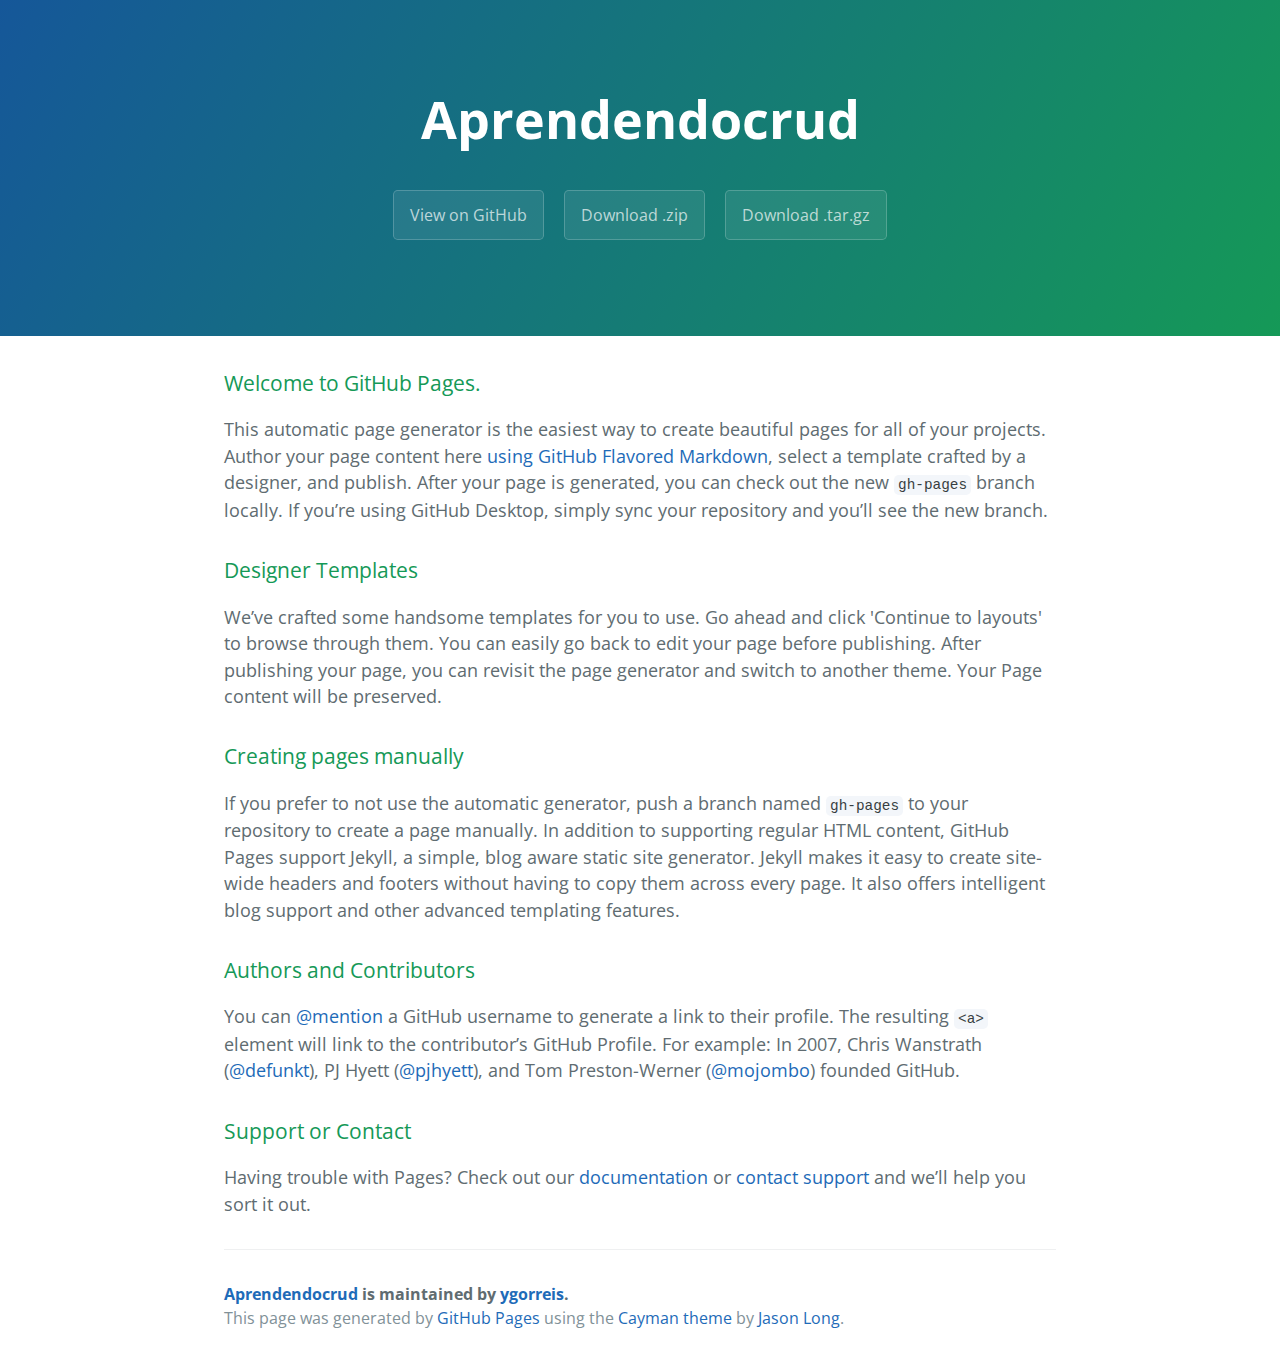
<file: index.html>
<!DOCTYPE html>
<html lang="en-us">
<head>
  <meta charset="UTF-8">
  <title>Aprendendocrud by ygorreis</title>
  <meta name="viewport" content="width=device-width, initial-scale=1">
  <script src="http://code.jquery.com/jquery-2.2.2.min.js"></script>
  <script type="text/javascript" src="js/currency.js"></script>
  <link rel="stylesheet" type="text/css" href="stylesheets/normalize.css" media="screen">
  <link href='https://fonts.googleapis.com/css?family=Open+Sans:400,700' rel='stylesheet' type='text/css'>
  <link rel="stylesheet" type="text/css" href="stylesheets/stylesheet.css" media="screen">
  <link rel="stylesheet" type="text/css" href="stylesheets/github-light.css" media="screen">
</head>
<body>
  <section class="page-header">
    <h1 class="project-name">Aprendendocrud</h1>
    <h2 class="project-tagline"></h2>
    <a class="btn">View on GitHub</a>
    <a class="btn">Download .zip</a>
    <a class="btn">Download .tar.gz</a>
  </section>

  <section class="main-content">
    <h3>
      <a id="welcome-to-github-pages" class="anchor" href="#welcome-to-github-pages" aria-hidden="true"><span aria-hidden="true" class="octicon octicon-link"></span></a>Welcome to GitHub Pages.</h3>

      <p>This automatic page generator is the easiest way to create beautiful pages for all of your projects. Author your page content here <a href="https://guides.github.com/features/mastering-markdown/">using GitHub Flavored Markdown</a>, select a template crafted by a designer, and publish. After your page is generated, you can check out the new <code>gh-pages</code> branch locally. If you’re using GitHub Desktop, simply sync your repository and you’ll see the new branch.</p>

      <h3>
        <a id="designer-templates" class="anchor" href="#designer-templates" aria-hidden="true"><span aria-hidden="true" class="octicon octicon-link"></span></a>Designer Templates</h3>

        <p>We’ve crafted some handsome templates for you to use. Go ahead and click 'Continue to layouts' to browse through them. You can easily go back to edit your page before publishing. After publishing your page, you can revisit the page generator and switch to another theme. Your Page content will be preserved.</p>

        <h3>
          <a id="creating-pages-manually" class="anchor" href="#creating-pages-manually" aria-hidden="true"><span aria-hidden="true" class="octicon octicon-link"></span></a>Creating pages manually</h3>

          <p>If you prefer to not use the automatic generator, push a branch named <code>gh-pages</code> to your repository to create a page manually. In addition to supporting regular HTML content, GitHub Pages support Jekyll, a simple, blog aware static site generator. Jekyll makes it easy to create site-wide headers and footers without having to copy them across every page. It also offers intelligent blog support and other advanced templating features.</p>

          <h3>
            <a id="authors-and-contributors" class="anchor" href="#authors-and-contributors" aria-hidden="true"><span aria-hidden="true" class="octicon octicon-link"></span></a>Authors and Contributors</h3>

            <p>You can <a href="https://help.github.com/articles/basic-writing-and-formatting-syntax/#mentioning-users-and-teams" class="user-mention">@mention</a> a GitHub username to generate a link to their profile. The resulting <code>&lt;a&gt;</code> element will link to the contributor’s GitHub Profile. For example: In 2007, Chris Wanstrath (<a href="https://github.com/defunkt" class="user-mention">@defunkt</a>), PJ Hyett (<a href="https://github.com/pjhyett" class="user-mention">@pjhyett</a>), and Tom Preston-Werner (<a href="https://github.com/mojombo" class="user-mention">@mojombo</a>) founded GitHub.</p>

            <h3>
              <a id="support-or-contact" class="anchor" href="#support-or-contact" aria-hidden="true"><span aria-hidden="true" class="octicon octicon-link"></span></a>Support or Contact</h3>

              <p>Having trouble with Pages? Check out our <a href="https://help.github.com/pages">documentation</a> or <a href="https://github.com/contact">contact support</a> and we’ll help you sort it out.</p>

              <footer class="site-footer">
                <span class="site-footer-owner"><a href="https://github.com/ygorreis/aprendendocrud">Aprendendocrud</a> is maintained by <a href="https://github.com/ygorreis">ygorreis</a>.</span>

                <span class="site-footer-credits">This page was generated by <a href="https://pages.github.com">GitHub Pages</a> using the <a href="https://github.com/jasonlong/cayman-theme">Cayman theme</a> by <a href="https://twitter.com/jasonlong">Jason Long</a>.</span>
              </footer>

            </section>
          </body>
          </html>
</file>
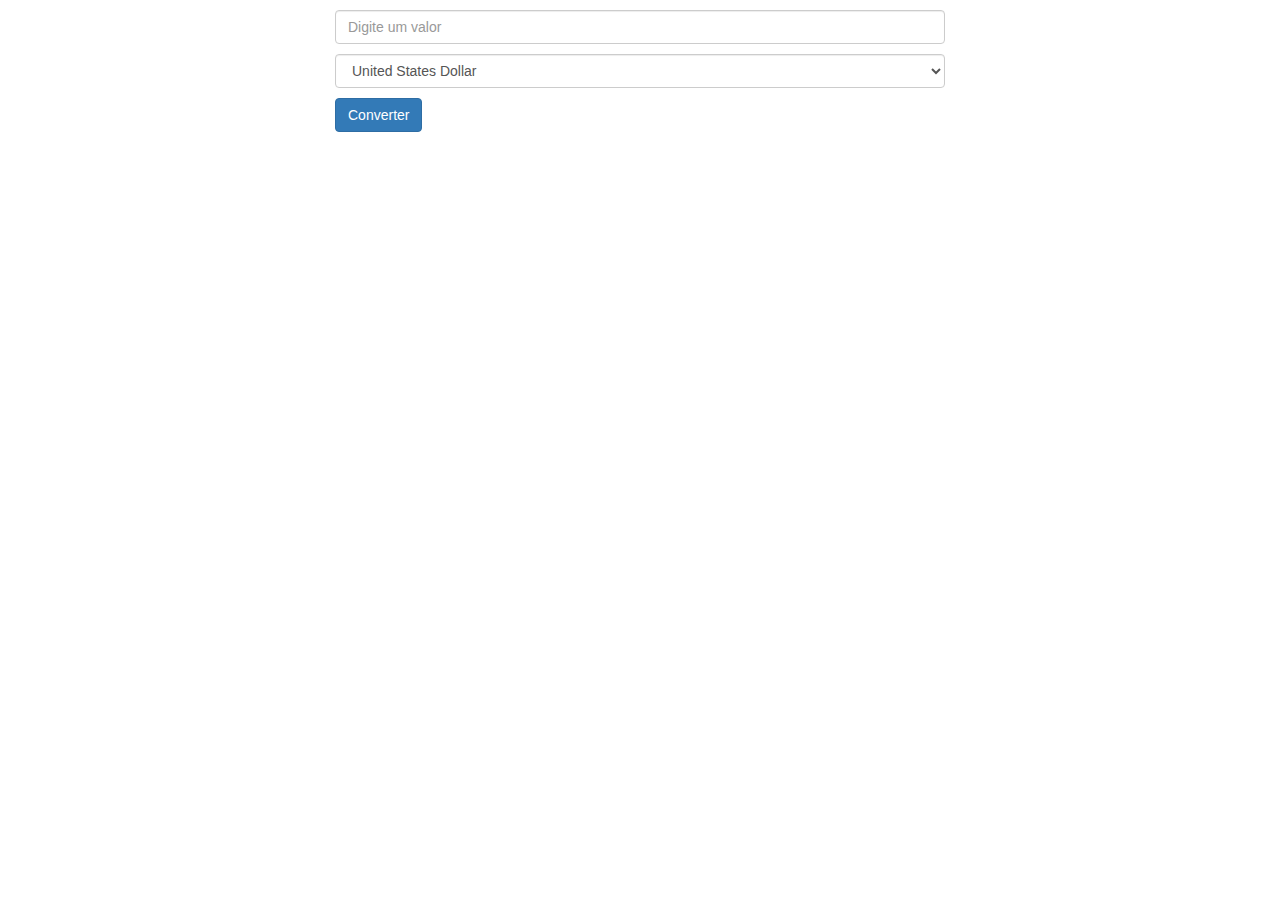
<file: index2.html>
<!DOCTYPE html>
<html>
<head>
	<meta charset="UTF-8">
	<title>Aprendendocrud by ygorreis</title>
	<meta name="viewport" content="width=device-width, initial-scale=1">
	<script src="http://code.jquery.com/jquery-2.2.2.min.js"></script>
	<script type="text/javascript" src="js/currency.js"></script>
	<link href="css/bootstrap.min.css" rel="stylesheet">
	<link href="css/custom.css" rel="stylesheet">
	<link rel="stylesheet" type="text/css" href="css/sweetalert.css">
	<script src="js/sweetalert.min.js"></script>
	<script type="text/javascript">
		function showDialog(oldValue, text){
			swal({
				title: decodeURIComponent(oldValue),
				text: decodeURIComponent(text),
				type: "success",
				confirmButtonText: "Ok!"
			});
		}
	</script>
	<title></title>
</head>
<body>
	<div class="container-fluid">
		<section>
			<div class="row margin10">
				<div class="col-md-6 col-md-offset-3">
					<input type="number" min="0" class="form-control" id="valor-moeda" name="valor-moeda" placeholder="Digite um valor" required="">
				</div>
			</div>
			<div class="row margin10">
				<div class="col-md-6 col-md-offset-3">
					<select id="unidadesMoedaDe" name="unidadesMoedaDe" class="form-control">
						<option value="ARS">Argentina Peso</option>
						<option value="AUD">Australia Dollar</option>                   
						<option value="BTC">Bitcoin</option>
						<option value="BRL">Brazil Real</option>
						<option value="CAD">Canada Dollar</option>
						<option value="CLP">Chile Peso</option>
						<option value="CNY">China Yuan Renminbi</option>
						<option value="CZK">Czech Republic Koruna</option>
						<option value="DKK">Denmark Krone</option>
						<option value="EUR">Euro Member Countries</option>
						<option value="FJD">Fiji Dollar</option>
						<option value="HNL">Honduras Lempira</option>
						<option value="HKD">Hong Kong Dollar</option>
						<option value="HUF">Hungary Forint</option>
						<option value="ISK">Iceland Krona</option>
						<option value="INR">India Rupee</option>
						<option value="IDR">Indonesia Rupiah</option>
						<option value="ILS">Israel Shekel</option>
						<option value="JPY">Japan Yen</option>
						<option value="KRW">Korea (South) Won</option>
						<option value="MYR">Malaysia Ringgit</option>
						<option value="MXN">Mexico Peso</option>
						<option value="NZD">New Zealand Dollar</option>
						<option value="NOK">Norway Krone</option>
						<option value="PKR">Pakistan Rupee</option>
						<option value="PHP">Philippines Peso</option>
						<option value="PLN">Poland Zloty</option>
						<option value="RUB">Russia Ruble</option>
						<option value="SGD">Singapore Dollar</option>
						<option value="ZAR">South Africa Rand</option>
						<option value="SEK">Sweden Krona</option>
						<option value="CHF">Switzerland Franc</option>
						<option value="TWD">Taiwan New Dollar</option>
						<option value="THB">Thailand Baht</option>
						<option value="TRY">Turkey Lira</option>
						<option value="GBP">United Kingdom Pound</option>
						<option value="USD" selected="">United States Dollar</option>
						<option value="VND">Viet Nam Dong</option>
					</select>
				</div>
			</div>
			<div class="row margin10">
				<div class="col-md-6 col-md-offset-3">
					<input type="button" class="btn btn-primary" value="Converter" id="btn-converter">
				</div>
			</div>

			<div class="row margin10">
				<div class="col-md-6 col-md-offset-3 table-responsive" >
					<table class="table table-striped" id="content">

					</table>
				</div>
			</div>
		</section>
	</div>
</body>
</html>
</file>
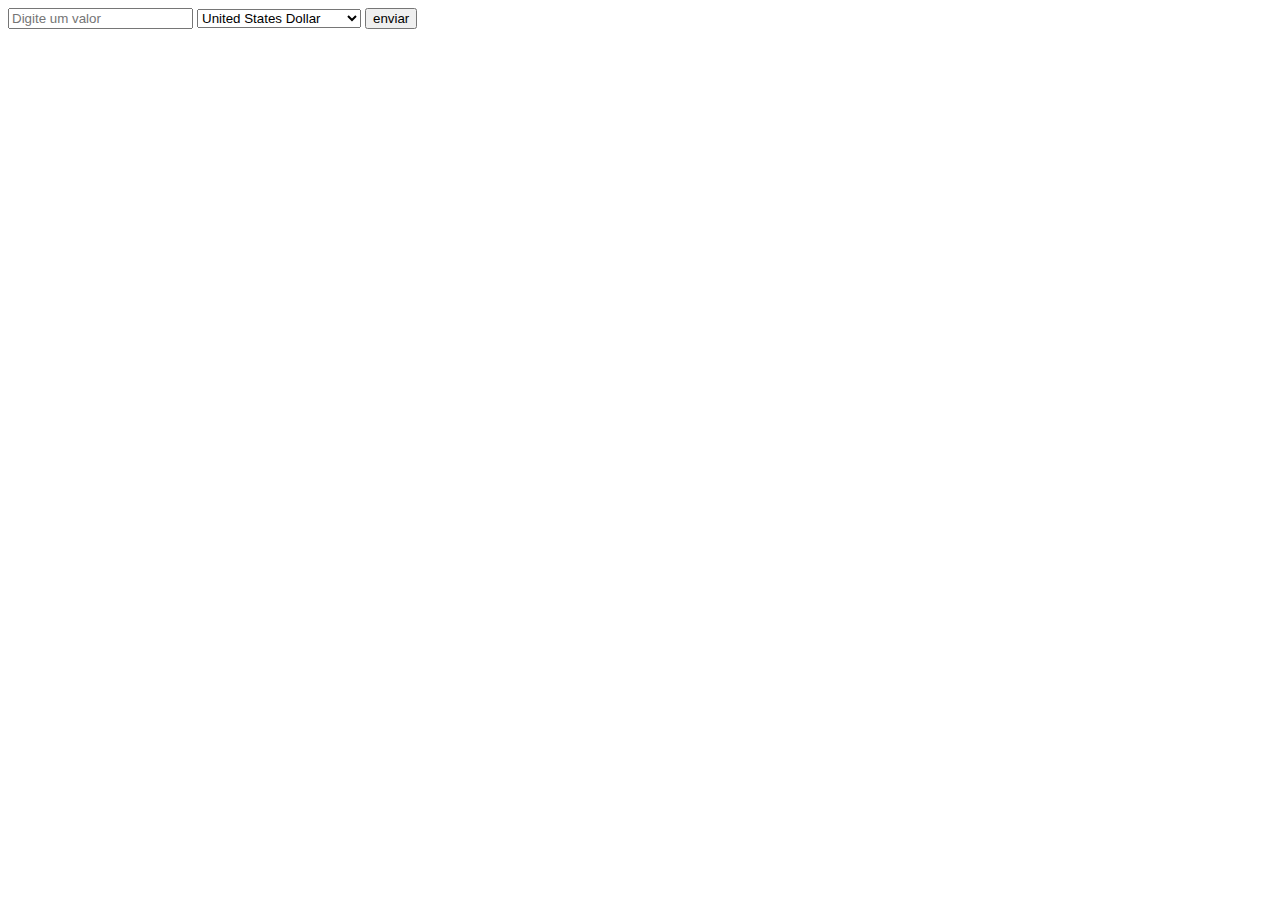
<file: index3.html>
<!DOCTYPE html>
<html>
<head>
	<meta charset="UTF-8"/>
	<title></title>
</head>
<body>
	<form action="index4.html" method="GET">
		<input type="number" min="0" class="form-control" id="valor-moeda" name="valor-moeda" placeholder="Digite um valor" required="">
		<select id="unidadesMoedaDe" name="unidadesMoedaDe" class="form-control">
			<option value="ARS">Argentina Peso</option>
			<option value="AUD">Australia Dollar</option>                   
			<option value="BTC">Bitcoin</option>
			<option value="BRL">Brazil Real</option>
			<option value="CAD">Canada Dollar</option>
			<option value="CLP">Chile Peso</option>
			<option value="CNY">China Yuan Renminbi</option>
			<option value="CZK">Czech Republic Koruna</option>
			<option value="DKK">Denmark Krone</option>
			<option value="EUR">Euro Member Countries</option>
			<option value="FJD">Fiji Dollar</option>
			<option value="HNL">Honduras Lempira</option>
			<option value="HKD">Hong Kong Dollar</option>
			<option value="HUF">Hungary Forint</option>
			<option value="ISK">Iceland Krona</option>
			<option value="INR">India Rupee</option>
			<option value="IDR">Indonesia Rupiah</option>
			<option value="ILS">Israel Shekel</option>
			<option value="JPY">Japan Yen</option>
			<option value="KRW">Korea (South) Won</option>
			<option value="MYR">Malaysia Ringgit</option>
			<option value="MXN">Mexico Peso</option>
			<option value="NZD">New Zealand Dollar</option>
			<option value="NOK">Norway Krone</option>
			<option value="PKR">Pakistan Rupee</option>
			<option value="PHP">Philippines Peso</option>
			<option value="PLN">Poland Zloty</option>
			<option value="RUB">Russia Ruble</option>
			<option value="SGD">Singapore Dollar</option>
			<option value="ZAR">South Africa Rand</option>
			<option value="SEK">Sweden Krona</option>
			<option value="CHF">Switzerland Franc</option>
			<option value="TWD">Taiwan New Dollar</option>
			<option value="THB">Thailand Baht</option>
			<option value="TRY">Turkey Lira</option>
			<option value="GBP">United Kingdom Pound</option>
			<option value="USD" selected="">United States Dollar</option>
			<option value="VND">Viet Nam Dong</option>
		</select>
		<input type="submit" value="enviar"/>
	</form>
</body>
</html>
</file>
<file: stylesheets/stylesheet.css>
* {
  box-sizing: border-box; }

body {
  padding: 0;
  margin: 0;
  font-family: "Open Sans", "Helvetica Neue", Helvetica, Arial, sans-serif;
  font-size: 16px;
  line-height: 1.5;
  color: #606c71; }

a {
  color: #1e6bb8;
  text-decoration: none; }
  a:hover {
    text-decoration: underline; }

.btn {
  display: inline-block;
  margin-bottom: 1rem;
  color: rgba(255, 255, 255, 0.7);
  background-color: rgba(255, 255, 255, 0.08);
  border-color: rgba(255, 255, 255, 0.2);
  border-style: solid;
  border-width: 1px;
  border-radius: 0.3rem;
  transition: color 0.2s, background-color 0.2s, border-color 0.2s; }
  .btn + .btn {
    margin-left: 1rem; }

.btn:hover {
  color: rgba(255, 255, 255, 0.8);
  text-decoration: none;
  background-color: rgba(255, 255, 255, 0.2);
  border-color: rgba(255, 255, 255, 0.3); }

@media screen and (min-width: 64em) {
  .btn {
    padding: 0.75rem 1rem; } }

@media screen and (min-width: 42em) and (max-width: 64em) {
  .btn {
    padding: 0.6rem 0.9rem;
    font-size: 0.9rem; } }

@media screen and (max-width: 42em) {
  .btn {
    display: block;
    width: 100%;
    padding: 0.75rem;
    font-size: 0.9rem; }
    .btn + .btn {
      margin-top: 1rem;
      margin-left: 0; } }

.page-header {
  color: #fff;
  text-align: center;
  background-color: #159957;
  background-image: linear-gradient(120deg, #155799, #159957); }

@media screen and (min-width: 64em) {
  .page-header {
    padding: 5rem 6rem; } }

@media screen and (min-width: 42em) and (max-width: 64em) {
  .page-header {
    padding: 3rem 4rem; } }

@media screen and (max-width: 42em) {
  .page-header {
    padding: 2rem 1rem; } }

.project-name {
  margin-top: 0;
  margin-bottom: 0.1rem; }

@media screen and (min-width: 64em) {
  .project-name {
    font-size: 3.25rem; } }

@media screen and (min-width: 42em) and (max-width: 64em) {
  .project-name {
    font-size: 2.25rem; } }

@media screen and (max-width: 42em) {
  .project-name {
    font-size: 1.75rem; } }

.project-tagline {
  margin-bottom: 2rem;
  font-weight: normal;
  opacity: 0.7; }

@media screen and (min-width: 64em) {
  .project-tagline {
    font-size: 1.25rem; } }

@media screen and (min-width: 42em) and (max-width: 64em) {
  .project-tagline {
    font-size: 1.15rem; } }

@media screen and (max-width: 42em) {
  .project-tagline {
    font-size: 1rem; } }

.main-content :first-child {
  margin-top: 0; }
.main-content img {
  max-width: 100%; }
.main-content h1, .main-content h2, .main-content h3, .main-content h4, .main-content h5, .main-content h6 {
  margin-top: 2rem;
  margin-bottom: 1rem;
  font-weight: normal;
  color: #159957; }
.main-content p {
  margin-bottom: 1em; }
.main-content code {
  padding: 2px 4px;
  font-family: Consolas, "Liberation Mono", Menlo, Courier, monospace;
  font-size: 0.9rem;
  color: #383e41;
  background-color: #f3f6fa;
  border-radius: 0.3rem; }
.main-content pre {
  padding: 0.8rem;
  margin-top: 0;
  margin-bottom: 1rem;
  font: 1rem Consolas, "Liberation Mono", Menlo, Courier, monospace;
  color: #567482;
  word-wrap: normal;
  background-color: #f3f6fa;
  border: solid 1px #dce6f0;
  border-radius: 0.3rem; }
  .main-content pre > code {
    padding: 0;
    margin: 0;
    font-size: 0.9rem;
    color: #567482;
    word-break: normal;
    white-space: pre;
    background: transparent;
    border: 0; }
.main-content .highlight {
  margin-bottom: 1rem; }
  .main-content .highlight pre {
    margin-bottom: 0;
    word-break: normal; }
.main-content .highlight pre, .main-content pre {
  padding: 0.8rem;
  overflow: auto;
  font-size: 0.9rem;
  line-height: 1.45;
  border-radius: 0.3rem; }
.main-content pre code, .main-content pre tt {
  display: inline;
  max-width: initial;
  padding: 0;
  margin: 0;
  overflow: initial;
  line-height: inherit;
  word-wrap: normal;
  background-color: transparent;
  border: 0; }
  .main-content pre code:before, .main-content pre code:after, .main-content pre tt:before, .main-content pre tt:after {
    content: normal; }
.main-content ul, .main-content ol {
  margin-top: 0; }
.main-content blockquote {
  padding: 0 1rem;
  margin-left: 0;
  color: #819198;
  border-left: 0.3rem solid #dce6f0; }
  .main-content blockquote > :first-child {
    margin-top: 0; }
  .main-content blockquote > :last-child {
    margin-bottom: 0; }
.main-content table {
  display: block;
  width: 100%;
  overflow: auto;
  word-break: normal;
  word-break: keep-all; }
  .main-content table th {
    font-weight: bold; }
  .main-content table th, .main-content table td {
    padding: 0.5rem 1rem;
    border: 1px solid #e9ebec; }
.main-content dl {
  padding: 0; }
  .main-content dl dt {
    padding: 0;
    margin-top: 1rem;
    font-size: 1rem;
    font-weight: bold; }
  .main-content dl dd {
    padding: 0;
    margin-bottom: 1rem; }
.main-content hr {
  height: 2px;
  padding: 0;
  margin: 1rem 0;
  background-color: #eff0f1;
  border: 0; }

@media screen and (min-width: 64em) {
  .main-content {
    max-width: 64rem;
    padding: 2rem 6rem;
    margin: 0 auto;
    font-size: 1.1rem; } }

@media screen and (min-width: 42em) and (max-width: 64em) {
  .main-content {
    padding: 2rem 4rem;
    font-size: 1.1rem; } }

@media screen and (max-width: 42em) {
  .main-content {
    padding: 2rem 1rem;
    font-size: 1rem; } }

.site-footer {
  padding-top: 2rem;
  margin-top: 2rem;
  border-top: solid 1px #eff0f1; }

.site-footer-owner {
  display: block;
  font-weight: bold; }

.site-footer-credits {
  color: #819198; }

@media screen and (min-width: 64em) {
  .site-footer {
    font-size: 1rem; } }

@media screen and (min-width: 42em) and (max-width: 64em) {
  .site-footer {
    font-size: 1rem; } }

@media screen and (max-width: 42em) {
  .site-footer {
    font-size: 0.9rem; } }
</file>
<file: stylesheets/github-light.css>
/*
   Copyright 2014 GitHub Inc.

   Licensed under the Apache License, Version 2.0 (the "License");
   you may not use this file except in compliance with the License.
   You may obtain a copy of the License at

       http://www.apache.org/licenses/LICENSE-2.0

   Unless required by applicable law or agreed to in writing, software
   distributed under the License is distributed on an "AS IS" BASIS,
   WITHOUT WARRANTIES OR CONDITIONS OF ANY KIND, either express or implied.
   See the License for the specific language governing permissions and
   limitations under the License.

*/

.pl-c /* comment */ {
  color: #969896;
}

.pl-c1      /* constant, markup.raw, meta.diff.header, meta.module-reference, meta.property-name, support, support.constant, support.variable, variable.other.constant */,
.pl-s .pl-v /* string variable */ {
  color: #0086b3;
}

.pl-e  /* entity */,
.pl-en /* entity.name */ {
  color: #795da3;
}

.pl-s .pl-s1 /* string source */,
.pl-smi      /* storage.modifier.import, storage.modifier.package, storage.type.java, variable.other, variable.parameter.function */ {
  color: #333;
}

.pl-ent /* entity.name.tag */ {
  color: #63a35c;
}

.pl-k /* keyword, storage, storage.type */ {
  color: #a71d5d;
}

.pl-pds              /* punctuation.definition.string, string.regexp.character-class */,
.pl-s                /* string */,
.pl-s .pl-pse .pl-s1 /* string punctuation.section.embedded source */,
.pl-sr               /* string.regexp */,
.pl-sr .pl-cce       /* string.regexp constant.character.escape */,
.pl-sr .pl-sra       /* string.regexp string.regexp.arbitrary-repitition */,
.pl-sr .pl-sre       /* string.regexp source.ruby.embedded */ {
  color: #183691;
}

.pl-v /* variable */ {
  color: #ed6a43;
}

.pl-id /* invalid.deprecated */ {
  color: #b52a1d;
}

.pl-ii /* invalid.illegal */ {
  background-color: #b52a1d;
  color: #f8f8f8;
}

.pl-sr .pl-cce /* string.regexp constant.character.escape */ {
  color: #63a35c;
  font-weight: bold;
}

.pl-ml /* markup.list */ {
  color: #693a17;
}

.pl-mh        /* markup.heading */,
.pl-mh .pl-en /* markup.heading entity.name */,
.pl-ms        /* meta.separator */ {
  color: #1d3e81;
  font-weight: bold;
}

.pl-mq /* markup.quote */ {
  color: #008080;
}

.pl-mi /* markup.italic */ {
  color: #333;
  font-style: italic;
}

.pl-mb /* markup.bold */ {
  color: #333;
  font-weight: bold;
}

.pl-md /* markup.deleted, meta.diff.header.from-file */ {
  background-color: #ffecec;
  color: #bd2c00;
}

.pl-mi1 /* markup.inserted, meta.diff.header.to-file */ {
  background-color: #eaffea;
  color: #55a532;
}

.pl-mdr /* meta.diff.range */ {
  color: #795da3;
  font-weight: bold;
}

.pl-mo /* meta.output */ {
  color: #1d3e81;
}
</file>
<file: css/custom.css>
.margin10{
	margin-top: 10px;
}

.margin10Left{
	margin-left: 10px;
}

.margin10Right{
	margin-right: 10px;
}

th{
	text-align: center !important;
}
</file>
<file: css/sweetalert.css>
body.stop-scrolling {
  height: 100%;
  overflow: hidden; }

.sweet-overlay {
  background-color: black;
  /* IE8 */
  -ms-filter: "progid:DXImageTransform.Microsoft.Alpha(Opacity=40)";
  /* IE8 */
  background-color: rgba(0, 0, 0, 0.4);
  position: fixed;
  left: 0;
  right: 0;
  top: 0;
  bottom: 0;
  display: none;
  z-index: 10000; }

.sweet-alert {
  background-color: white;
  font-family: 'Open Sans', 'Helvetica Neue', Helvetica, Arial, sans-serif;
  width: 478px;
  padding: 17px;
  border-radius: 5px;
  text-align: center;
  position: fixed;
  left: 50%;
  top: 50%;
  margin-left: -256px;
  margin-top: -200px;
  overflow: hidden;
  display: none;
  z-index: 99999; }
  @media all and (max-width: 540px) {
    .sweet-alert {
      width: auto;
      margin-left: 0;
      margin-right: 0;
      left: 15px;
      right: 15px; } }
  .sweet-alert h2 {
    color: #575757;
    font-size: 30px;
    text-align: center;
    font-weight: 600;
    text-transform: none;
    position: relative;
    margin: 25px 0;
    padding: 0;
    line-height: 40px;
    display: block; }
  .sweet-alert p {
    color: #797979;
    font-size: 16px;
    text-align: center;
    font-weight: 300;
    position: relative;
    text-align: inherit;
    float: none;
    margin: 0;
    padding: 0;
    line-height: normal; }
  .sweet-alert fieldset {
    border: none;
    position: relative; }
  .sweet-alert .sa-error-container {
    background-color: #f1f1f1;
    margin-left: -17px;
    margin-right: -17px;
    overflow: hidden;
    padding: 0 10px;
    max-height: 0;
    webkit-transition: padding 0.15s, max-height 0.15s;
    transition: padding 0.15s, max-height 0.15s; }
    .sweet-alert .sa-error-container.show {
      padding: 10px 0;
      max-height: 100px;
      webkit-transition: padding 0.2s, max-height 0.2s;
      transition: padding 0.25s, max-height 0.25s; }
    .sweet-alert .sa-error-container .icon {
      display: inline-block;
      width: 24px;
      height: 24px;
      border-radius: 50%;
      background-color: #ea7d7d;
      color: white;
      line-height: 24px;
      text-align: center;
      margin-right: 3px; }
    .sweet-alert .sa-error-container p {
      display: inline-block; }
  .sweet-alert .sa-input-error {
    position: absolute;
    top: 29px;
    right: 26px;
    width: 20px;
    height: 20px;
    opacity: 0;
    -webkit-transform: scale(0.5);
    transform: scale(0.5);
    -webkit-transform-origin: 50% 50%;
    transform-origin: 50% 50%;
    -webkit-transition: all 0.1s;
    transition: all 0.1s; }
    .sweet-alert .sa-input-error::before, .sweet-alert .sa-input-error::after {
      content: "";
      width: 20px;
      height: 6px;
      background-color: #f06e57;
      border-radius: 3px;
      position: absolute;
      top: 50%;
      margin-top: -4px;
      left: 50%;
      margin-left: -9px; }
    .sweet-alert .sa-input-error::before {
      -webkit-transform: rotate(-45deg);
      transform: rotate(-45deg); }
    .sweet-alert .sa-input-error::after {
      -webkit-transform: rotate(45deg);
      transform: rotate(45deg); }
    .sweet-alert .sa-input-error.show {
      opacity: 1;
      -webkit-transform: scale(1);
      transform: scale(1); }
  .sweet-alert input {
    width: 100%;
    box-sizing: border-box;
    border-radius: 3px;
    border: 1px solid #d7d7d7;
    height: 43px;
    margin-top: 10px;
    margin-bottom: 17px;
    font-size: 18px;
    box-shadow: inset 0px 1px 1px rgba(0, 0, 0, 0.06);
    padding: 0 12px;
    display: none;
    -webkit-transition: all 0.3s;
    transition: all 0.3s; }
    .sweet-alert input:focus {
      outline: none;
      box-shadow: 0px 0px 3px #c4e6f5;
      border: 1px solid #b4dbed; }
      .sweet-alert input:focus::-moz-placeholder {
        transition: opacity 0.3s 0.03s ease;
        opacity: 0.5; }
      .sweet-alert input:focus:-ms-input-placeholder {
        transition: opacity 0.3s 0.03s ease;
        opacity: 0.5; }
      .sweet-alert input:focus::-webkit-input-placeholder {
        transition: opacity 0.3s 0.03s ease;
        opacity: 0.5; }
    .sweet-alert input::-moz-placeholder {
      color: #bdbdbd; }
    .sweet-alert input:-ms-input-placeholder {
      color: #bdbdbd; }
    .sweet-alert input::-webkit-input-placeholder {
      color: #bdbdbd; }
  .sweet-alert.show-input input {
    display: block; }
  .sweet-alert .sa-confirm-button-container {
    display: inline-block;
    position: relative; }
  .sweet-alert .la-ball-fall {
    position: absolute;
    left: 50%;
    top: 50%;
    margin-left: -27px;
    margin-top: 4px;
    opacity: 0;
    visibility: hidden; }
  .sweet-alert button {
    background-color: #8CD4F5;
    color: white;
    border: none;
    box-shadow: none;
    font-size: 17px;
    font-weight: 500;
    -webkit-border-radius: 4px;
    border-radius: 5px;
    padding: 10px 32px;
    margin: 26px 5px 0 5px;
    cursor: pointer; }
    .sweet-alert button:focus {
      outline: none;
      box-shadow: 0 0 2px rgba(128, 179, 235, 0.5), inset 0 0 0 1px rgba(0, 0, 0, 0.05); }
    .sweet-alert button:hover {
      background-color: #7ecff4; }
    .sweet-alert button:active {
      background-color: #5dc2f1; }
    .sweet-alert button.cancel {
      background-color: #C1C1C1; }
      .sweet-alert button.cancel:hover {
        background-color: #b9b9b9; }
      .sweet-alert button.cancel:active {
        background-color: #a8a8a8; }
      .sweet-alert button.cancel:focus {
        box-shadow: rgba(197, 205, 211, 0.8) 0px 0px 2px, rgba(0, 0, 0, 0.0470588) 0px 0px 0px 1px inset !important; }
    .sweet-alert button[disabled] {
      opacity: .6;
      cursor: default; }
    .sweet-alert button.confirm[disabled] {
      color: transparent; }
      .sweet-alert button.confirm[disabled] ~ .la-ball-fall {
        opacity: 1;
        visibility: visible;
        transition-delay: 0s; }
    .sweet-alert button::-moz-focus-inner {
      border: 0; }
  .sweet-alert[data-has-cancel-button=false] button {
    box-shadow: none !important; }
  .sweet-alert[data-has-confirm-button=false][data-has-cancel-button=false] {
    padding-bottom: 40px; }
  .sweet-alert .sa-icon {
    width: 80px;
    height: 80px;
    border: 4px solid gray;
    -webkit-border-radius: 40px;
    border-radius: 40px;
    border-radius: 50%;
    margin: 20px auto;
    padding: 0;
    position: relative;
    box-sizing: content-box; }
    .sweet-alert .sa-icon.sa-error {
      border-color: #F27474; }
      .sweet-alert .sa-icon.sa-error .sa-x-mark {
        position: relative;
        display: block; }
      .sweet-alert .sa-icon.sa-error .sa-line {
        position: absolute;
        height: 5px;
        width: 47px;
        background-color: #F27474;
        display: block;
        top: 37px;
        border-radius: 2px; }
        .sweet-alert .sa-icon.sa-error .sa-line.sa-left {
          -webkit-transform: rotate(45deg);
          transform: rotate(45deg);
          left: 17px; }
        .sweet-alert .sa-icon.sa-error .sa-line.sa-right {
          -webkit-transform: rotate(-45deg);
          transform: rotate(-45deg);
          right: 16px; }
    .sweet-alert .sa-icon.sa-warning {
      border-color: #F8BB86; }
      .sweet-alert .sa-icon.sa-warning .sa-body {
        position: absolute;
        width: 5px;
        height: 47px;
        left: 50%;
        top: 10px;
        -webkit-border-radius: 2px;
        border-radius: 2px;
        margin-left: -2px;
        background-color: #F8BB86; }
      .sweet-alert .sa-icon.sa-warning .sa-dot {
        position: absolute;
        width: 7px;
        height: 7px;
        -webkit-border-radius: 50%;
        border-radius: 50%;
        margin-left: -3px;
        left: 50%;
        bottom: 10px;
        background-color: #F8BB86; }
    .sweet-alert .sa-icon.sa-info {
      border-color: #C9DAE1; }
      .sweet-alert .sa-icon.sa-info::before {
        content: "";
        position: absolute;
        width: 5px;
        height: 29px;
        left: 50%;
        bottom: 17px;
        border-radius: 2px;
        margin-left: -2px;
        background-color: #C9DAE1; }
      .sweet-alert .sa-icon.sa-info::after {
        content: "";
        position: absolute;
        width: 7px;
        height: 7px;
        border-radius: 50%;
        margin-left: -3px;
        top: 19px;
        background-color: #C9DAE1; }
    .sweet-alert .sa-icon.sa-success {
      border-color: #A5DC86; }
      .sweet-alert .sa-icon.sa-success::before, .sweet-alert .sa-icon.sa-success::after {
        content: '';
        -webkit-border-radius: 40px;
        border-radius: 40px;
        border-radius: 50%;
        position: absolute;
        width: 60px;
        height: 120px;
        background: white;
        -webkit-transform: rotate(45deg);
        transform: rotate(45deg); }
      .sweet-alert .sa-icon.sa-success::before {
        -webkit-border-radius: 120px 0 0 120px;
        border-radius: 120px 0 0 120px;
        top: -7px;
        left: -33px;
        -webkit-transform: rotate(-45deg);
        transform: rotate(-45deg);
        -webkit-transform-origin: 60px 60px;
        transform-origin: 60px 60px; }
      .sweet-alert .sa-icon.sa-success::after {
        -webkit-border-radius: 0 120px 120px 0;
        border-radius: 0 120px 120px 0;
        top: -11px;
        left: 30px;
        -webkit-transform: rotate(-45deg);
        transform: rotate(-45deg);
        -webkit-transform-origin: 0px 60px;
        transform-origin: 0px 60px; }
      .sweet-alert .sa-icon.sa-success .sa-placeholder {
        width: 80px;
        height: 80px;
        border: 4px solid rgba(165, 220, 134, 0.2);
        -webkit-border-radius: 40px;
        border-radius: 40px;
        border-radius: 50%;
        box-sizing: content-box;
        position: absolute;
        left: -4px;
        top: -4px;
        z-index: 2; }
      .sweet-alert .sa-icon.sa-success .sa-fix {
        width: 5px;
        height: 90px;
        background-color: white;
        position: absolute;
        left: 28px;
        top: 8px;
        z-index: 1;
        -webkit-transform: rotate(-45deg);
        transform: rotate(-45deg); }
      .sweet-alert .sa-icon.sa-success .sa-line {
        height: 5px;
        background-color: #A5DC86;
        display: block;
        border-radius: 2px;
        position: absolute;
        z-index: 2; }
        .sweet-alert .sa-icon.sa-success .sa-line.sa-tip {
          width: 25px;
          left: 14px;
          top: 46px;
          -webkit-transform: rotate(45deg);
          transform: rotate(45deg); }
        .sweet-alert .sa-icon.sa-success .sa-line.sa-long {
          width: 47px;
          right: 8px;
          top: 38px;
          -webkit-transform: rotate(-45deg);
          transform: rotate(-45deg); }
    .sweet-alert .sa-icon.sa-custom {
      background-size: contain;
      border-radius: 0;
      border: none;
      background-position: center center;
      background-repeat: no-repeat; }

/*
 * Animations
 */
@-webkit-keyframes showSweetAlert {
  0% {
    transform: scale(0.7);
    -webkit-transform: scale(0.7); }
  45% {
    transform: scale(1.05);
    -webkit-transform: scale(1.05); }
  80% {
    transform: scale(0.95);
    -webkit-transform: scale(0.95); }
  100% {
    transform: scale(1);
    -webkit-transform: scale(1); } }

@keyframes showSweetAlert {
  0% {
    transform: scale(0.7);
    -webkit-transform: scale(0.7); }
  45% {
    transform: scale(1.05);
    -webkit-transform: scale(1.05); }
  80% {
    transform: scale(0.95);
    -webkit-transform: scale(0.95); }
  100% {
    transform: scale(1);
    -webkit-transform: scale(1); } }

@-webkit-keyframes hideSweetAlert {
  0% {
    transform: scale(1);
    -webkit-transform: scale(1); }
  100% {
    transform: scale(0.5);
    -webkit-transform: scale(0.5); } }

@keyframes hideSweetAlert {
  0% {
    transform: scale(1);
    -webkit-transform: scale(1); }
  100% {
    transform: scale(0.5);
    -webkit-transform: scale(0.5); } }

@-webkit-keyframes slideFromTop {
  0% {
    top: 0%; }
  100% {
    top: 50%; } }

@keyframes slideFromTop {
  0% {
    top: 0%; }
  100% {
    top: 50%; } }

@-webkit-keyframes slideToTop {
  0% {
    top: 50%; }
  100% {
    top: 0%; } }

@keyframes slideToTop {
  0% {
    top: 50%; }
  100% {
    top: 0%; } }

@-webkit-keyframes slideFromBottom {
  0% {
    top: 70%; }
  100% {
    top: 50%; } }

@keyframes slideFromBottom {
  0% {
    top: 70%; }
  100% {
    top: 50%; } }

@-webkit-keyframes slideToBottom {
  0% {
    top: 50%; }
  100% {
    top: 70%; } }

@keyframes slideToBottom {
  0% {
    top: 50%; }
  100% {
    top: 70%; } }

.showSweetAlert[data-animation=pop] {
  -webkit-animation: showSweetAlert 0.3s;
  animation: showSweetAlert 0.3s; }

.showSweetAlert[data-animation=none] {
  -webkit-animation: none;
  animation: none; }

.showSweetAlert[data-animation=slide-from-top] {
  -webkit-animation: slideFromTop 0.3s;
  animation: slideFromTop 0.3s; }

.showSweetAlert[data-animation=slide-from-bottom] {
  -webkit-animation: slideFromBottom 0.3s;
  animation: slideFromBottom 0.3s; }

.hideSweetAlert[data-animation=pop] {
  -webkit-animation: hideSweetAlert 0.2s;
  animation: hideSweetAlert 0.2s; }

.hideSweetAlert[data-animation=none] {
  -webkit-animation: none;
  animation: none; }

.hideSweetAlert[data-animation=slide-from-top] {
  -webkit-animation: slideToTop 0.4s;
  animation: slideToTop 0.4s; }

.hideSweetAlert[data-animation=slide-from-bottom] {
  -webkit-animation: slideToBottom 0.3s;
  animation: slideToBottom 0.3s; }

@-webkit-keyframes animateSuccessTip {
  0% {
    width: 0;
    left: 1px;
    top: 19px; }
  54% {
    width: 0;
    left: 1px;
    top: 19px; }
  70% {
    width: 50px;
    left: -8px;
    top: 37px; }
  84% {
    width: 17px;
    left: 21px;
    top: 48px; }
  100% {
    width: 25px;
    left: 14px;
    top: 45px; } }

@keyframes animateSuccessTip {
  0% {
    width: 0;
    left: 1px;
    top: 19px; }
  54% {
    width: 0;
    left: 1px;
    top: 19px; }
  70% {
    width: 50px;
    left: -8px;
    top: 37px; }
  84% {
    width: 17px;
    left: 21px;
    top: 48px; }
  100% {
    width: 25px;
    left: 14px;
    top: 45px; } }

@-webkit-keyframes animateSuccessLong {
  0% {
    width: 0;
    right: 46px;
    top: 54px; }
  65% {
    width: 0;
    right: 46px;
    top: 54px; }
  84% {
    width: 55px;
    right: 0px;
    top: 35px; }
  100% {
    width: 47px;
    right: 8px;
    top: 38px; } }

@keyframes animateSuccessLong {
  0% {
    width: 0;
    right: 46px;
    top: 54px; }
  65% {
    width: 0;
    right: 46px;
    top: 54px; }
  84% {
    width: 55px;
    right: 0px;
    top: 35px; }
  100% {
    width: 47px;
    right: 8px;
    top: 38px; } }

@-webkit-keyframes rotatePlaceholder {
  0% {
    transform: rotate(-45deg);
    -webkit-transform: rotate(-45deg); }
  5% {
    transform: rotate(-45deg);
    -webkit-transform: rotate(-45deg); }
  12% {
    transform: rotate(-405deg);
    -webkit-transform: rotate(-405deg); }
  100% {
    transform: rotate(-405deg);
    -webkit-transform: rotate(-405deg); } }

@keyframes rotatePlaceholder {
  0% {
    transform: rotate(-45deg);
    -webkit-transform: rotate(-45deg); }
  5% {
    transform: rotate(-45deg);
    -webkit-transform: rotate(-45deg); }
  12% {
    transform: rotate(-405deg);
    -webkit-transform: rotate(-405deg); }
  100% {
    transform: rotate(-405deg);
    -webkit-transform: rotate(-405deg); } }

.animateSuccessTip {
  -webkit-animation: animateSuccessTip 0.75s;
  animation: animateSuccessTip 0.75s; }

.animateSuccessLong {
  -webkit-animation: animateSuccessLong 0.75s;
  animation: animateSuccessLong 0.75s; }

.sa-icon.sa-success.animate::after {
  -webkit-animation: rotatePlaceholder 4.25s ease-in;
  animation: rotatePlaceholder 4.25s ease-in; }

@-webkit-keyframes animateErrorIcon {
  0% {
    transform: rotateX(100deg);
    -webkit-transform: rotateX(100deg);
    opacity: 0; }
  100% {
    transform: rotateX(0deg);
    -webkit-transform: rotateX(0deg);
    opacity: 1; } }

@keyframes animateErrorIcon {
  0% {
    transform: rotateX(100deg);
    -webkit-transform: rotateX(100deg);
    opacity: 0; }
  100% {
    transform: rotateX(0deg);
    -webkit-transform: rotateX(0deg);
    opacity: 1; } }

.animateErrorIcon {
  -webkit-animation: animateErrorIcon 0.5s;
  animation: animateErrorIcon 0.5s; }

@-webkit-keyframes animateXMark {
  0% {
    transform: scale(0.4);
    -webkit-transform: scale(0.4);
    margin-top: 26px;
    opacity: 0; }
  50% {
    transform: scale(0.4);
    -webkit-transform: scale(0.4);
    margin-top: 26px;
    opacity: 0; }
  80% {
    transform: scale(1.15);
    -webkit-transform: scale(1.15);
    margin-top: -6px; }
  100% {
    transform: scale(1);
    -webkit-transform: scale(1);
    margin-top: 0;
    opacity: 1; } }

@keyframes animateXMark {
  0% {
    transform: scale(0.4);
    -webkit-transform: scale(0.4);
    margin-top: 26px;
    opacity: 0; }
  50% {
    transform: scale(0.4);
    -webkit-transform: scale(0.4);
    margin-top: 26px;
    opacity: 0; }
  80% {
    transform: scale(1.15);
    -webkit-transform: scale(1.15);
    margin-top: -6px; }
  100% {
    transform: scale(1);
    -webkit-transform: scale(1);
    margin-top: 0;
    opacity: 1; } }

.animateXMark {
  -webkit-animation: animateXMark 0.5s;
  animation: animateXMark 0.5s; }

@-webkit-keyframes pulseWarning {
  0% {
    border-color: #F8D486; }
  100% {
    border-color: #F8BB86; } }

@keyframes pulseWarning {
  0% {
    border-color: #F8D486; }
  100% {
    border-color: #F8BB86; } }

.pulseWarning {
  -webkit-animation: pulseWarning 0.75s infinite alternate;
  animation: pulseWarning 0.75s infinite alternate; }

@-webkit-keyframes pulseWarningIns {
  0% {
    background-color: #F8D486; }
  100% {
    background-color: #F8BB86; } }

@keyframes pulseWarningIns {
  0% {
    background-color: #F8D486; }
  100% {
    background-color: #F8BB86; } }

.pulseWarningIns {
  -webkit-animation: pulseWarningIns 0.75s infinite alternate;
  animation: pulseWarningIns 0.75s infinite alternate; }

@-webkit-keyframes rotate-loading {
  0% {
    transform: rotate(0deg); }
  100% {
    transform: rotate(360deg); } }

@keyframes rotate-loading {
  0% {
    transform: rotate(0deg); }
  100% {
    transform: rotate(360deg); } }

/* Internet Explorer 9 has some special quirks that are fixed here */
/* The icons are not animated. */
/* This file is automatically merged into sweet-alert.min.js through Gulp */
/* Error icon */
.sweet-alert .sa-icon.sa-error .sa-line.sa-left {
  -ms-transform: rotate(45deg) \9; }

.sweet-alert .sa-icon.sa-error .sa-line.sa-right {
  -ms-transform: rotate(-45deg) \9; }

/* Success icon */
.sweet-alert .sa-icon.sa-success {
  border-color: transparent\9; }

.sweet-alert .sa-icon.sa-success .sa-line.sa-tip {
  -ms-transform: rotate(45deg) \9; }

.sweet-alert .sa-icon.sa-success .sa-line.sa-long {
  -ms-transform: rotate(-45deg) \9; }

/*!
 * Load Awesome v1.1.0 (http://github.danielcardoso.net/load-awesome/)
 * Copyright 2015 Daniel Cardoso <@DanielCardoso>
 * Licensed under MIT
 */
.la-ball-fall,
.la-ball-fall > div {
  position: relative;
  -webkit-box-sizing: border-box;
  -moz-box-sizing: border-box;
  box-sizing: border-box; }

.la-ball-fall {
  display: block;
  font-size: 0;
  color: #fff; }

.la-ball-fall.la-dark {
  color: #333; }

.la-ball-fall > div {
  display: inline-block;
  float: none;
  background-color: currentColor;
  border: 0 solid currentColor; }

.la-ball-fall {
  width: 54px;
  height: 18px; }

.la-ball-fall > div {
  width: 10px;
  height: 10px;
  margin: 4px;
  border-radius: 100%;
  opacity: 0;
  -webkit-animation: ball-fall 1s ease-in-out infinite;
  -moz-animation: ball-fall 1s ease-in-out infinite;
  -o-animation: ball-fall 1s ease-in-out infinite;
  animation: ball-fall 1s ease-in-out infinite; }

.la-ball-fall > div:nth-child(1) {
  -webkit-animation-delay: -200ms;
  -moz-animation-delay: -200ms;
  -o-animation-delay: -200ms;
  animation-delay: -200ms; }

.la-ball-fall > div:nth-child(2) {
  -webkit-animation-delay: -100ms;
  -moz-animation-delay: -100ms;
  -o-animation-delay: -100ms;
  animation-delay: -100ms; }

.la-ball-fall > div:nth-child(3) {
  -webkit-animation-delay: 0ms;
  -moz-animation-delay: 0ms;
  -o-animation-delay: 0ms;
  animation-delay: 0ms; }

.la-ball-fall.la-sm {
  width: 26px;
  height: 8px; }

.la-ball-fall.la-sm > div {
  width: 4px;
  height: 4px;
  margin: 2px; }

.la-ball-fall.la-2x {
  width: 108px;
  height: 36px; }

.la-ball-fall.la-2x > div {
  width: 20px;
  height: 20px;
  margin: 8px; }

.la-ball-fall.la-3x {
  width: 162px;
  height: 54px; }

.la-ball-fall.la-3x > div {
  width: 30px;
  height: 30px;
  margin: 12px; }

/*
 * Animation
 */
@-webkit-keyframes ball-fall {
  0% {
    opacity: 0;
    -webkit-transform: translateY(-145%);
    transform: translateY(-145%); }
  10% {
    opacity: .5; }
  20% {
    opacity: 1;
    -webkit-transform: translateY(0);
    transform: translateY(0); }
  80% {
    opacity: 1;
    -webkit-transform: translateY(0);
    transform: translateY(0); }
  90% {
    opacity: .5; }
  100% {
    opacity: 0;
    -webkit-transform: translateY(145%);
    transform: translateY(145%); } }

@-moz-keyframes ball-fall {
  0% {
    opacity: 0;
    -moz-transform: translateY(-145%);
    transform: translateY(-145%); }
  10% {
    opacity: .5; }
  20% {
    opacity: 1;
    -moz-transform: translateY(0);
    transform: translateY(0); }
  80% {
    opacity: 1;
    -moz-transform: translateY(0);
    transform: translateY(0); }
  90% {
    opacity: .5; }
  100% {
    opacity: 0;
    -moz-transform: translateY(145%);
    transform: translateY(145%); } }

@-o-keyframes ball-fall {
  0% {
    opacity: 0;
    -o-transform: translateY(-145%);
    transform: translateY(-145%); }
  10% {
    opacity: .5; }
  20% {
    opacity: 1;
    -o-transform: translateY(0);
    transform: translateY(0); }
  80% {
    opacity: 1;
    -o-transform: translateY(0);
    transform: translateY(0); }
  90% {
    opacity: .5; }
  100% {
    opacity: 0;
    -o-transform: translateY(145%);
    transform: translateY(145%); } }

@keyframes ball-fall {
  0% {
    opacity: 0;
    -webkit-transform: translateY(-145%);
    -moz-transform: translateY(-145%);
    -o-transform: translateY(-145%);
    transform: translateY(-145%); }
  10% {
    opacity: .5; }
  20% {
    opacity: 1;
    -webkit-transform: translateY(0);
    -moz-transform: translateY(0);
    -o-transform: translateY(0);
    transform: translateY(0); }
  80% {
    opacity: 1;
    -webkit-transform: translateY(0);
    -moz-transform: translateY(0);
    -o-transform: translateY(0);
    transform: translateY(0); }
  90% {
    opacity: .5; }
  100% {
    opacity: 0;
    -webkit-transform: translateY(145%);
    -moz-transform: translateY(145%);
    -o-transform: translateY(145%);
    transform: translateY(145%); } }
</file>
